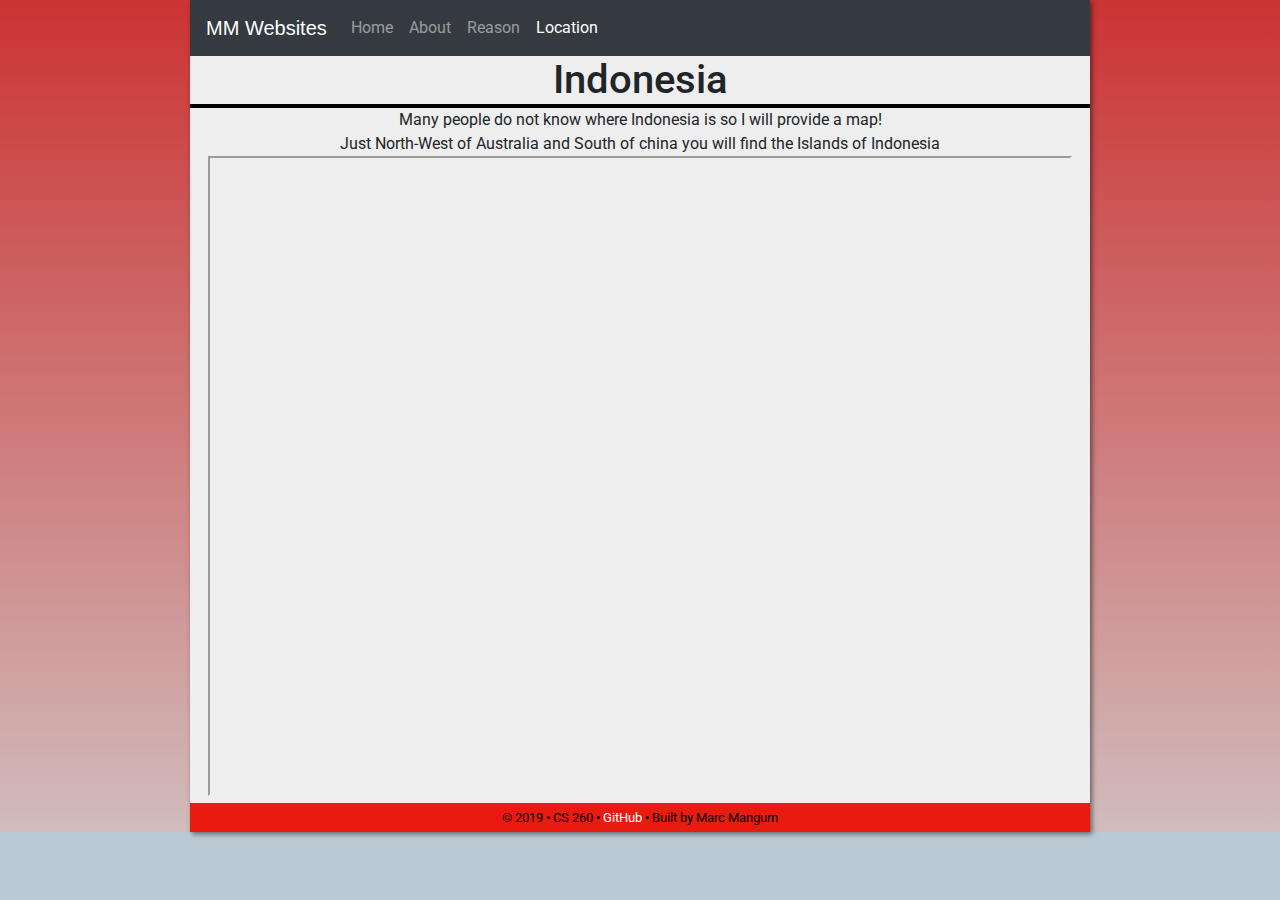
<file: where.html>
<!DOCTYPE html>
<html lang="en">

<head>
  <meta charset="utf-8">
  <meta name="viewport" content="width=device-width, initial-scale=1, shrink-to-fit=no">
  
  <link rel="stylesheet" href="https://stackpath.bootstrapcdn.com/bootstrap/4.3.1/css/bootstrap.min.css" integrity="sha384-ggOyR0iXCbMQv3Xipma34MD+dH/1fQ784/j6cY/iJTQUOhcWr7x9JvoRxT2MZw1T" crossorigin="anonymous">
  <link rel="stylesheet" href="mystyle.css" />
  <link href="https://fonts.googleapis.com/css?family=Roboto" rel="stylesheet">
  <title>Where</title>
</head>

<body>
    <div class="wrapper">
    
<nav class="navbar navbar-expand-lg navbar-dark bg-dark">
  <a class="navbar-brand" href="#">MM Websites</a>
  <button class="navbar-toggler" type="button" data-toggle="collapse" data-target="#navbarNavAltMarkup" aria-controls="navbarNavAltMarkup" aria-expanded="false" aria-label="Toggle navigation">
    <span class="navbar-toggler-icon"></span>
  </button>
  <div class="collapse navbar-collapse" id="navbarNavAltMarkup">
    <div class="navbar-nav">
      <a class="nav-item nav-link" href="index.html">Home </a>
      <a class="nav-item nav-link" href="about.html">About</a>
      <a class="nav-item nav-link" href="reason.html">Reason</a>
      <a class="nav-item nav-link active" href="where.html">Location<span class="sr-only">(current)</span></a>
    </div>
  </div>
</nav>

<main>
    <h1>Indonesia</h1>

  
  <p class="textc">
      Many people do not know where Indonesia is so I will provide a map!
  </p>
  <p class="textc"> 
      Just North-West of Australia and South of china you will find the Islands of Indonesia
  </p>
  
  
  <iframe src="https://www.google.com/maps/embed?pb=!1m18!1m12!1m3!1d253844.75945931408!2d106.75019537433664!3d-6.2208541800115835!2m3!1f0!2f0!3f0!3m2!1i1024!2i768!4f13.1!3m3!1m2!1s0x2e69f3e945e34b9d%3A0x5371bf0fdad786a2!2sJakarta%2C%20Indonesia!5e0!3m2!1sen!2sus!4v1568870581673!5m2!1sen!2sus" allowfullscreen class="mymap"></iframe>
  
  
   <div class="KeepOpen"></div>
</main>

  
  
  
  <footer>
    <p>&copy; 2019 &bull; CS 260 &bull; <a href="https://github.com/MMagnum/creative1/tree/master" target="_blank">GitHub</a>
           &bull; Built by Marc Mangum</p>
  </footer>
  
  <script src="https://code.jquery.com/jquery-3.3.1.slim.min.js" integrity="sha384-q8i/X+965DzO0rT7abK41JStQIAqVgRVzpbzo5smXKp4YfRvH+8abtTE1Pi6jizo" crossorigin="anonymous"></script>
  <script src="https://cdnjs.cloudflare.com/ajax/libs/popper.js/1.14.3/umd/popper.min.js" integrity="sha384-ZMP7rVo3mIykV+2+9J3UJ46jBk0WLaUAdn689aCwoqbBJiSnjAK/l8WvCWPIPm49" crossorigin="anonymous"></script>
  <script src="https://stackpath.bootstrapcdn.com/bootstrap/4.1.3/js/bootstrap.min.js" integrity="sha384-ChfqqxuZUCnJSK3+MXmPNIyE6ZbWh2IMqE241rYiqJxyMiZ6OW/JmZQ5stwEULTy" crossorigin="anonymous"></script>

</div>
</body>

</html>
</file>
<file: mystyle.css>
/* CSS reset */
body, p, h1, h2, h3, h4, h5, h6 {
    padding:0;
    margin:0;
}

/* --- BODY --- */

h1, p, h3, h2, h4, img {
    padding: 0 2% 0 2%;
}

body {
    font-family: 'Roboto', sans-sarif;
    background-color: #bac9d4;
    font-size: 16px;
    background-image:linear-gradient(#cc3333, #d1bcbc);
    background-repeat: no-repeat;
}

.navbar-brand {
    font-family: sans-serif;
}


/* --- Wrapper --- */

.wrapper {
    max-width: 900px;
    min-width: 200px;
    margin: 0 auto;
    box-shadow: 2px 2px 5px rgba(0,0,0,.5);
    background-color: #EEE;
}


/* --- Header --- */


/* --- MAIN --- */

ul {
    color: red;
}

ul li {
    color: #cc3333; 
}

ul li a {
    color: orange; 
}

h1 {
    text-align: center;
    border-bottom: solid 4px black;
}

form {
    margin: 30px 2% 20px 2%;
    
}

form textarea {
    width: 80%;
    height: 6em;
}
.poststyle {
    border: solid 3px black;
    border-radius: 1rem;
    padding: 10px 10px 10px 10px;
    margin: 20px 2% 10px 2%;
    box-shadow: 2px 2px 5px rgba(0,0,0,.5);
}


.keepOpen {
    clear: both;
}

.textc {
    text-align: center;
}

.indor {
    margin: 20px 2% 20px 2%;
}
/* --- Image Styling --- */

.mymap {
    width: 96%;
    height: 40rem;
    margin-left: 2%
}

#aboutpic {
    display: block;
    margin: 10px auto 10px auto;
    width: 100%;
}

#rpick {
    float: right;
    margin: 10px 2% 10px 2%;

}
/* --- FOOTER --- */

footer {
    background-color: #e81c0e;
}
footer p {
    color: black;
    text-align: center;
    font-size: .8rem;
    padding: .3rem;
}

footer a {
    color: white;
}
</file>
